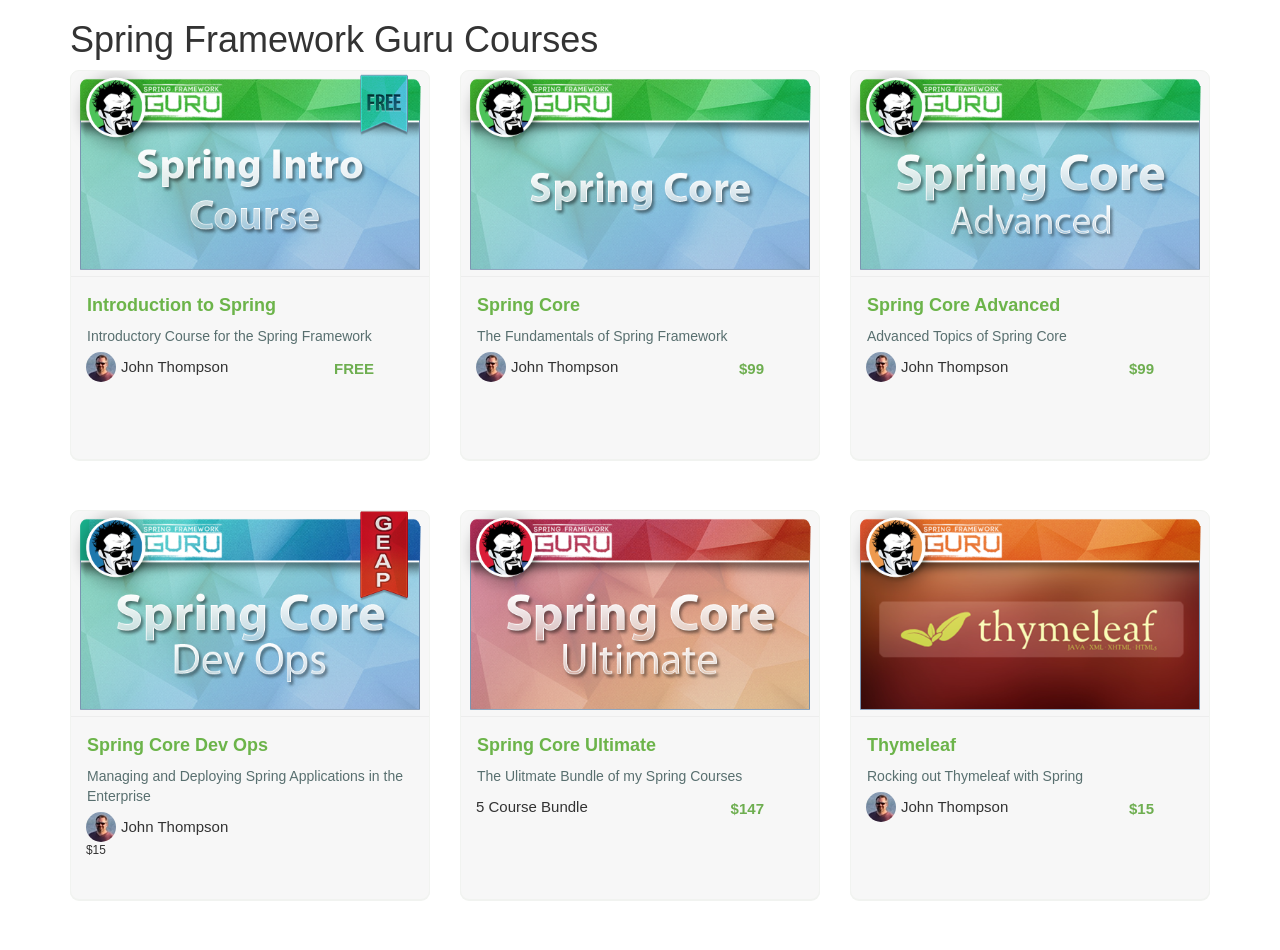
<file: src/main/resources/templates/index.html>
<!DOCTYPE html>
<html lang="en" xmlns:th="http://www.thymeleaf.org">
<head>
    <meta charset="UTF-8"/>
    <title th:text="#{index.page.title}">Page Title</title>

    <link href="../static/vendors/css/bootstrap-3.3.4-dist/css/bootstrap.min.css" rel="stylesheet" media="screen"
          th:href="@{/vendors/css/bootstrap-3.3.4-dist/css/bootstrap.min.css}"/>

    <script src="../static/vendors/js/jquery-2.1.4.min.js"
            th:src="@{/vendors/js/jquery-2.1.4.min.js}"></script>

    <link href="../static/css/custom.css"
          th:href="@{/css/custom.css}" rel="stylesheet" media="screen">

</head>
<body>
<div th:replace="fragments/jumbotron :: jumbotron"></div>

<div class="container">
    <div class="row">
        <div class="col-md-12">
            <h1 th:text="#{index.courses.headline}">Spring Framework Guru Courses</h1>
        </div>
    </div>

    <!--/*@thymesVar id="products" type="java.util.List<com.miho.thymeleafcourse.domain.Product>"*/-->
    <div class="row course-list list">
        <div th:each="product,i : ${products}">
            <div th:if="${i.count gt 0 and i.count lt 4}">
                <div th:replace="fragments/product-listing :: product-listing"></div>
            </div>
        </div>
    </div>
    <div class="row course-list list">
        <div th:each="product,i : ${products}">
            <div th:if="${i.count gt 3 and i.count lt 7}">
                <div th:replace="fragments/product-listing :: product-listing"></div>
            </div>
        </div>
    </div>

    <div class="row course-list list" th:remove="all">
        <div class="col-md-4">
            <div class="course-listing">
                <div class="row">
                    <a href="product.html">
                        <div class="col-lg-12">
                            <div class="course-box-image-container">
                                <img role="presentation"
                                     src="../static/images/SpringIntroThumb.png"
                                     th:src="@{/images/SpringIntroThumb.png}"
                                     class="course-box-image"/>
                            </div>
                            <div class="course-listing-title">
                                Introduction to Spring
                            </div>
                            <div class="course-listing-subtitle">
                                Introductory Course for the Spring Framework
                            </div>
                        </div>
                    </a>
                </div>
                <div class="row course-listing-extra-info col-xs-12">
                    <div class="col-xs-8">
                        <img align="left" alt="John Thompson"
                             src="../static/images/instructor_jt.jpg"
                             th:src="@{/images/instructor_jt.jpg}"
                             class="img-circle"/>
                        <div class="small course-author-name">
                            John Thompson
                        </div>
                    </div>
                    <div class="col-xs-4">
                        <div class="small course-price">
                            FREE
                        </div>
                    </div>
                </div>
            </div>
        </div>
        <div class="col-md-4">
            <div class="course-listing">
                <div class="row">
                    <a data-role="course-box-link" href="product.html">
                        <div class="col-lg-12">
                            <div class="course-box-image-container">
                                <img role="presentation"
                                     src="../static/images/SpringCoreThumb.png"
                                     th:src="@{/images/SpringCoreThumb.png}"
                                     class="course-box-image"/>
                            </div>
                            <div class="course-listing-title">
                                Spring Core
                            </div>
                            <div class="course-listing-subtitle">
                                The Fundamentals of Spring Framework
                            </div>
                        </div>
                    </a>
                </div>
                <div class="row course-listing-extra-info col-xs-12">
                    <div class="col-xs-8">
                        <img align="left" alt="John Thompson"
                             src="../static/images/instructor_jt.jpg"
                             th:src="@{/images/instructor_jt.jpg}"
                             class="img-circle"/>
                        <div class="small course-author-name">
                            John Thompson
                        </div>
                    </div>
                    <div class="col-xs-4">
                        <div class="small course-price">
                            $99
                        </div>
                    </div>
                </div>
            </div>
        </div>
        <div class="col-md-4">
            <div class="course-listing">
                <div class="row">
                    <a data-role="course-box-link" href="product.html">
                        <div class="col-lg-12">
                            <div class="course-box-image-container">
                                <img role="presentation"
                                     src="../static/images/SpringCoreAdvancedThumb.png"
                                     th:src="@{/images/SpringCoreAdvancedThumb.png}"
                                     class="course-box-image"/>
                            </div>
                            <div class="course-listing-title">
                                Spring Core Advanced
                            </div>
                            <div class="course-listing-subtitle">
                                Advanced Topics of Spring Core
                            </div>
                        </div>
                    </a>
                </div>
                <div class="row course-listing-extra-info col-xs-12">
                    <div class="col-xs-8">
                        <img align="left" alt="John Thompson"
                             src="../static/images/instructor_jt.jpg"
                             th:src="@{/images/instructor_jt.jpg}"
                             class="img-circle"/>
                        <div class="small course-author-name">
                            John Thompson
                        </div>
                    </div>
                    <div class="col-xs-4">
                        <div class="small course-price">
                            $99
                        </div>
                    </div>
                </div>
            </div>
        </div>
    </div>

    <div class="row" th:remove="all">
        <div class="col-md-4">
            <div class="course-listing">
                <div class="row">
                    <a data-role="course-box-link" href="product.html">
                        <div class="col-lg-12">
                            <div class="course-box-image-container">
                                <img role="presentation"
                                     src="../static/images/SpringCoreDevOpsThumb.png"
                                     th:src="@{/images/SpringCoreDevOpsThumb.png}"
                                     class="course-box-image"/>
                            </div>
                            <div class="course-listing-title">
                                Spring Core Dev Ops
                            </div>
                            <div class="course-listing-subtitle">
                                Managing and Deploying Spring Applications in the Enterprise
                            </div>
                        </div>
                    </a>
                </div>
                <div class="row course-listing-extra-info col-xs-12">
                    <div class="col-xs-8">
                        <img align="left" alt="John Thompson"
                             src="../static/images/instructor_jt.jpg"
                             th:src="@{/images/instructor_jt.jpg}"
                             class="img-circle"/>
                        <div class="small course-author-name">
                            John Thompson
                        </div>
                    </div>

                </div>
                <div class="col-xs-4">
                    <div class="small course-price">
                        $15
                    </div>
                </div>
            </div>
        </div>
        <div class="col-md-4">
            <div class="course-listing">
                <div class="row">
                    <a data-role="course-box-link" href="product.html">
                        <div class="col-lg-12">
                            <div class="course-box-image-container">
                                <img role="presentation"
                                     src="../static/images/SpringCoreUltimateThumb.png"
                                     th:src="@{/images/SpringCoreUltimateThumb.png}"
                                     class="course-box-image"/>
                            </div>
                            <div class="course-listing-title">
                                Spring Core Ultimate
                            </div>
                            <div class="course-listing-subtitle">
                                The Ulitmate Bundle of my Spring Courses
                            </div>
                        </div>
                    </a>
                </div>
                <div class="row course-listing-extra-info col-xs-12">
                    <div class="col-xs-8">
                        <div class="small course-bundle">
                            5 Course Bundle
                        </div>
                    </div>
                    <div class="col-xs-4">
                        <div class="small course-price">
                            $147
                        </div>
                    </div>
                </div>
            </div>
        </div>
        <div class="col-md-4">
            <div class="course-listing">
                <div class="row">
                    <a data-role="course-box-link" href="product.html">
                        <div class="col-lg-12">
                            <div class="course-box-image-container">
                                <img role="presentation"
                                     src="../static/images/ThymeleafThumb.png"
                                     th:src="@{/images/ThymeleafThumb.png}"
                                     class="course-box-image"/>
                            </div>
                            <div class="course-listing-title">
                                Thymeleaf
                            </div>
                            <div class="course-listing-subtitle">
                                Rocking out Thymeleaf with Spring
                            </div>
                        </div>
                    </a>
                </div>
                <div class="row course-listing-extra-info col-xs-12">
                    <div class="col-xs-8">
                        <img align="left" alt="John Thompson"
                             src="../static/images/instructor_jt.jpg"
                             th:src="@{/images/instructor_jt.jpg}"
                             class="img-circle"/>
                        <div class="small course-author-name">
                            John Thompson
                        </div>

                    </div>
                    <div class="col-xs-4">
                        <div class="small course-price">
                            $15
                        </div>
                    </div>
                </div>
            </div>
        </div>
    </div>
</div>

<div th:replace="fragments/footer :: footer"></div>

</body>
</html>
</file>
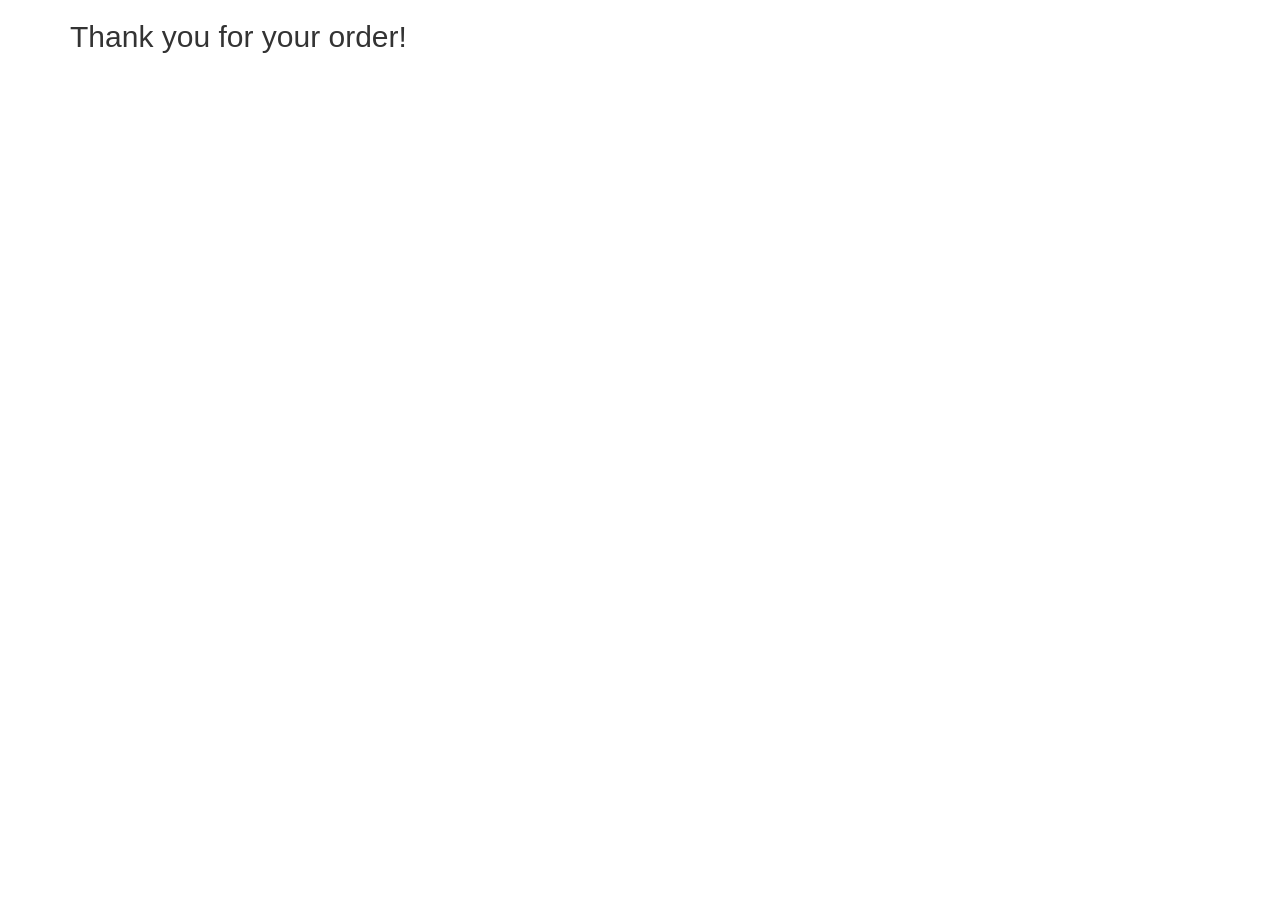
<file: src/main/resources/templates/checkout-complete.html>
<!DOCTYPE html>
<html lang="en" xmlns:th="http://www.thymeleaf.org">
<head>
    <meta charset="UTF-8">
    <title>Checkout Complete</title>

    <link href="../static/vendors/css/bootstrap-3.3.4-dist/css/bootstrap.min.css" rel="stylesheet" media="screen"
          th:href="@{/vendors/css/bootstrap-3.3.4-dist/css/bootstrap.min.css}"/>

    <script src="../static/vendors/js/jquery-2.1.4.min.js"
            th:src="@{/vendors/js/jquery-2.1.4.min.js}"></script>

    <link href="../static/css/custom.css"
          th:href="@{/css/custom.css}" rel="stylesheet" media="screen">
</head>
<body>
<div class="container">
    <div class="row col-md-12">
        <h2>Thank you for your order!</h2>
    </div>
</div>
</body>
</html>
</file>
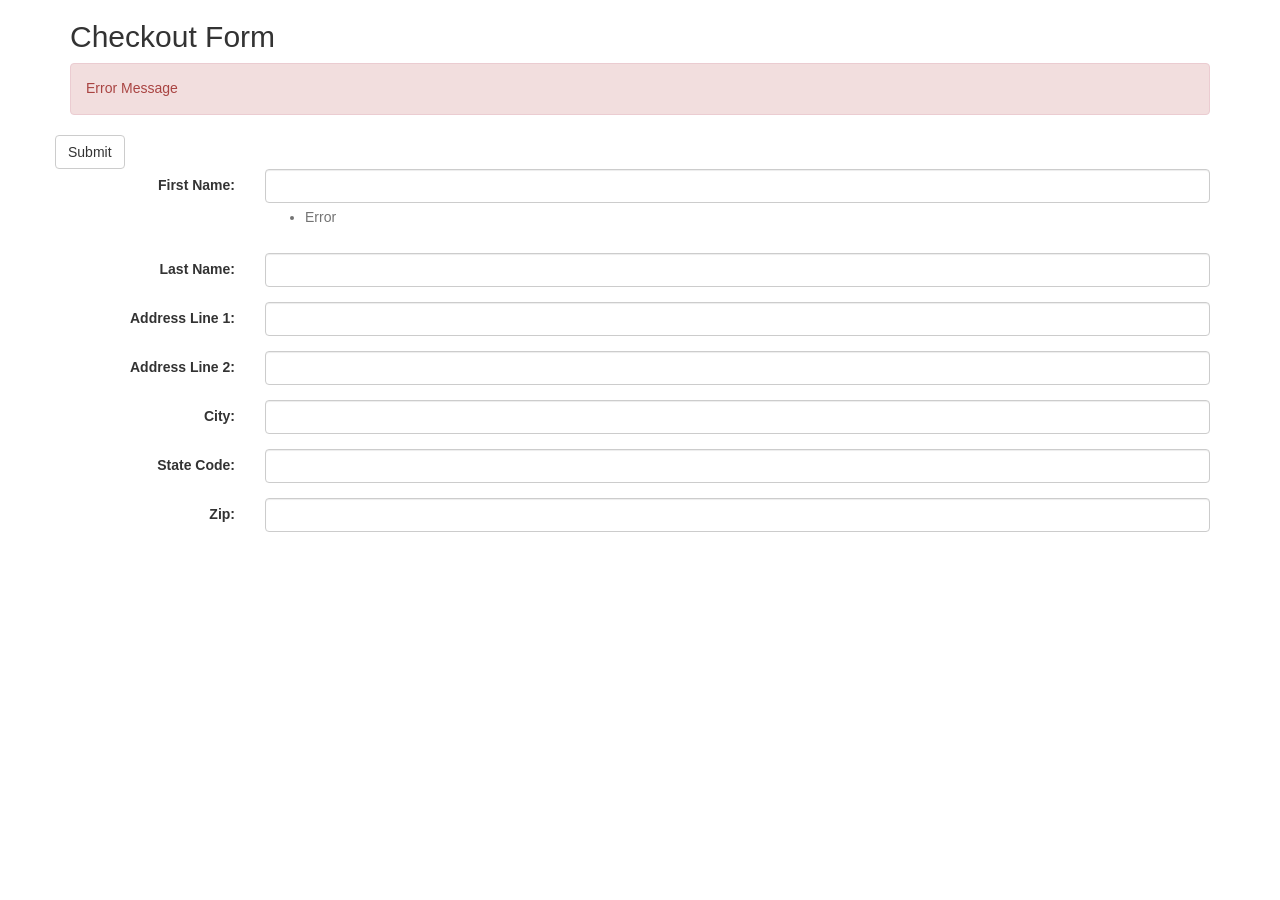
<file: src/main/resources/templates/checkout-form.html>
<!DOCTYPE html>
<html lang="en" xmlns:th="http://www.thymeleaf.org">
<head>
    <meta charset="UTF-8">
    <title>Checkout</title>
    <link href="../static/vendors/css/bootstrap-3.3.4-dist/css/bootstrap.min.css" rel="stylesheet" media="screen"
          th:href="@{/vendors/css/bootstrap-3.3.4-dist/css/bootstrap.min.css}"/>

    <script src="../static/vendors/js/jquery-2.1.4.min.js"
            th:src="@{/vendors/js/jquery-2.1.4.min.js}"></script>

    <link href="../static/css/custom.css"
          th:href="@{/css/custom.css}" rel="stylesheet" media="screen">
</head>
<body>
<div class="container">
    <h2>Checkout Form</h2>

    <!--/*@thymesVar id="checkoutCommand" type="com.miho.thymeleafcourse.command.CheckoutCommand"*/-->
    <form class="form-horizontal" th:object="${checkoutCommand}" th:action="@{/do-checkout}" method="post">

        <div th:if="${#fields.hasAnyErrors()}" class="alert alert-danger">
            <p th:text="#{checkout.hasErrors}">Error Message</p>
        </div>

        <div th:replace="fragments/checkout/form-input :: form-input(firstName)"></div>

        <div th:replace="fragments/checkout/form-input :: form-input(lastName)"></div>

        <div th:replace="fragments/checkout/form-input :: form-input(addressLine1)"></div>

        <div th:replace="fragments/checkout/form-input :: form-input(addressLine2)"></div>

        <div th:replace="fragments/checkout/form-input :: form-input(city)"></div>

        <div th:replace="fragments/checkout/form-input :: form-input(stateCode)"></div>

        <div th:replace="fragments/checkout/form-input :: form-input(zip)"></div>

        <div class="row">
            <button type="submit" class="btn btn-default">Submit</button>
        </div>

        <!-- to preserve the natural templating -->
        <div th:remove="all">
            <div class="form-group" th:class="${#fields.hasErrors('firstName')} ? 'form-group has-error' : 'form-group'">
                <label class="col-sm-2 control-label">First Name:</label>
                <div class="col-sm-10">
                    <input type="text" class="form-control" th:field="*{firstName}" th:errorClass="has-error"/>

                    <div class="help-block" th:if="${#fields.hasErrors('firstName')}">
                        <ul>
                            <li th:each="err : ${#fields.errors('firstName')}" th:text="${err}">Error</li>
                        </ul>
                    </div>
                </div>
            </div>
            <div class="form-group">
                <label class="col-sm-2 control-label">Last Name:</label>
                <div class="col-sm-10">
                    <input type="text" class="form-control" th:field="*{lastName}" />
                </div>
            </div>
            <div class="form-group">
                <label class="col-sm-2 control-label">Address Line 1:</label>
                <div class="col-sm-10">
                    <input type="text" class="form-control" th:field="*{addressLine1}" />
                </div>
            </div>
            <div class="form-group">
                <label class="col-sm-2 control-label">Address Line 2:</label>
                <div class="col-sm-10">
                    <input type="text" class="form-control" th:field="*{addressLine2}" />
                </div>
            </div>
            <div class="form-group">
                <label class="col-sm-2 control-label">City:</label>
                <div class="col-sm-10">
                    <input type="text" class="form-control" th:field="*{city}" />
                </div>
            </div>
            <div class="form-group">
                <label class="col-sm-2 control-label">State Code:</label>
                <div class="col-sm-10">
                    <input type="text" class="form-control" th:field="*{stateCode}" />
                </div>
            </div>
            <div class="form-group">
                <label class="col-sm-2 control-label">Zip:</label>
                <div class="col-sm-10">
                    <input type="text" class="form-control" th:field="*{zip}" />
                </div>
            </div>
        </div>

    </form>
</div>
</body>
</html>
</file>
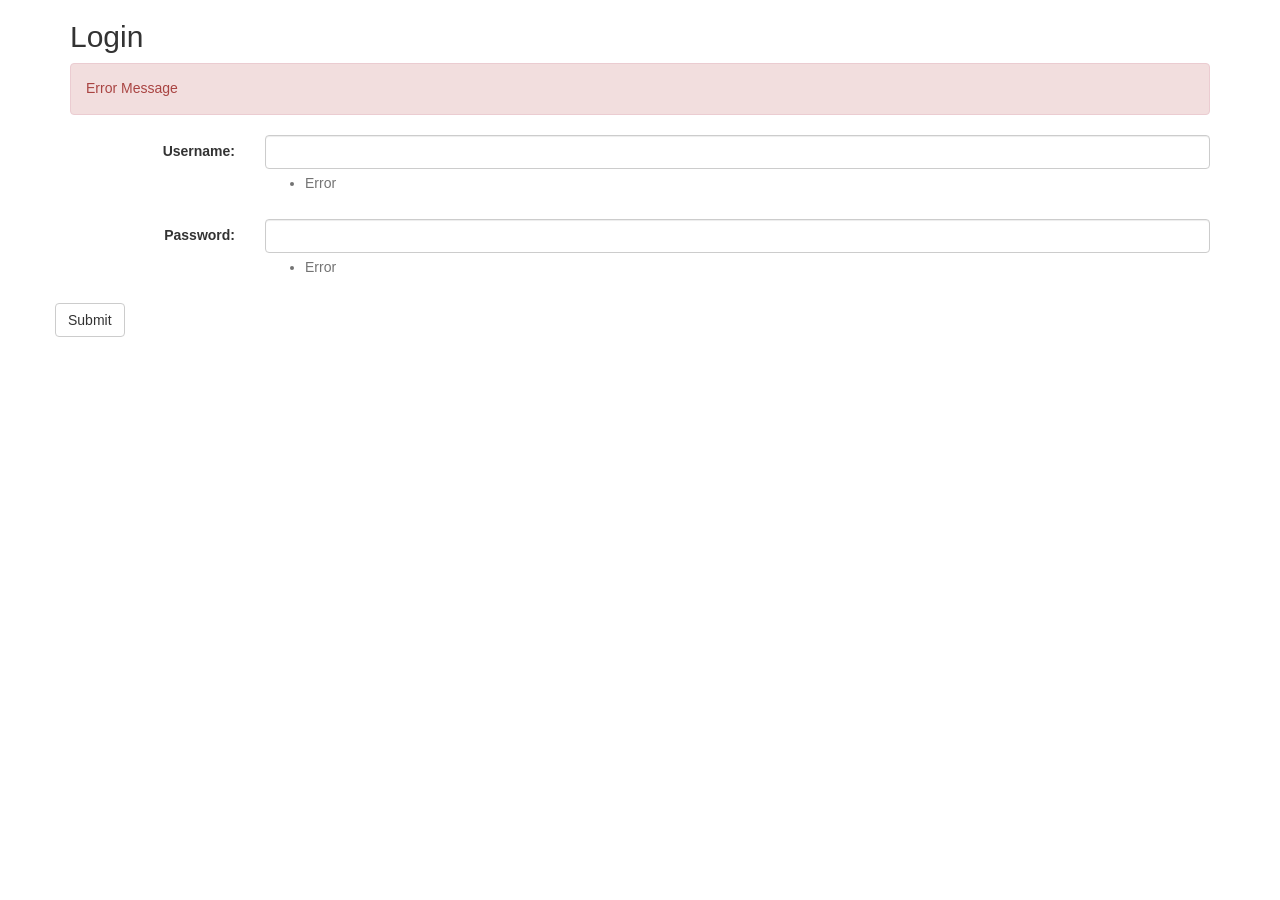
<file: src/main/resources/templates/login-form.html>
<!DOCTYPE html>
<html lang="en" xmlns:th="http://www.thymeleaf.org">
<head>
    <meta charset="UTF-8">
    <title>Login</title>
    <link href="../static/vendors/css/bootstrap-3.3.4-dist/css/bootstrap.min.css" rel="stylesheet" media="screen"
          th:href="@{/vendors/css/bootstrap-3.3.4-dist/css/bootstrap.min.css}"/>

    <script src="../static/vendors/js/jquery-2.1.4.min.js"
            th:src="@{/vendors/js/jquery-2.1.4.min.js}"></script>

    <link href="../static/css/custom.css"
          th:href="@{/css/custom.css}" rel="stylesheet" media="screen">
</head>
<body>
<div class="container">
    <h2>Login</h2>

    <!--/*@thymesVar id="loginCommand" type="com.miho.thymeleafcourse.command.LoginCommand"*/-->
    <form class="form-horizontal" th:object="${loginCommand}" th:action="@{/login}" method="post">

        <div th:if="${#fields.hasAnyErrors()}" class="alert alert-danger">
            <p th:text="#{checkout.hasErrors}">Error Message</p>
        </div>

        <div class="form-group"
             th:class="${#fields.hasErrors('username')} ? 'form-group has-error' : 'form-group'">
            <label class="col-sm-2 control-label" th:text="#{loginCommand.username}">Username:</label>
            <div class=" col-sm-10">
                <input type="text" class="form-control" th:field="*{username}" th:errorClass="has-error"/>

                <div class="help-block" th:if="${#fields.hasErrors('username')}">
                    <ul>
                        <li th:each="err : ${#fields.errors('username')}" th:text="${err}">Error</li>
                    </ul>
                </div>
            </div>
        </div>
        <div class="form-group"
             th:class="${#fields.hasErrors('password')} ? 'form-group has-error' : 'form-group'">
            <label class="col-sm-2 control-label" th:text="#{loginCommand.password}">Password:</label>
            <div class="col-sm-10">
                <input type="password" class="form-control" th:field="*{password}" th:errorClass="has-error"/>

                <div class="help-block" th:if="${#fields.hasErrors('password')}">
                    <ul>
                        <li th:each="err : ${#fields.errors('password')}" th:text="${err}">Error</li>
                    </ul>
                </div>
            </div>
        </div>

        <div class="row">
            <button type="submit" class="btn btn-default">Submit</button>
        </div>

    </form>
</div>
</body>
</html>
</file>
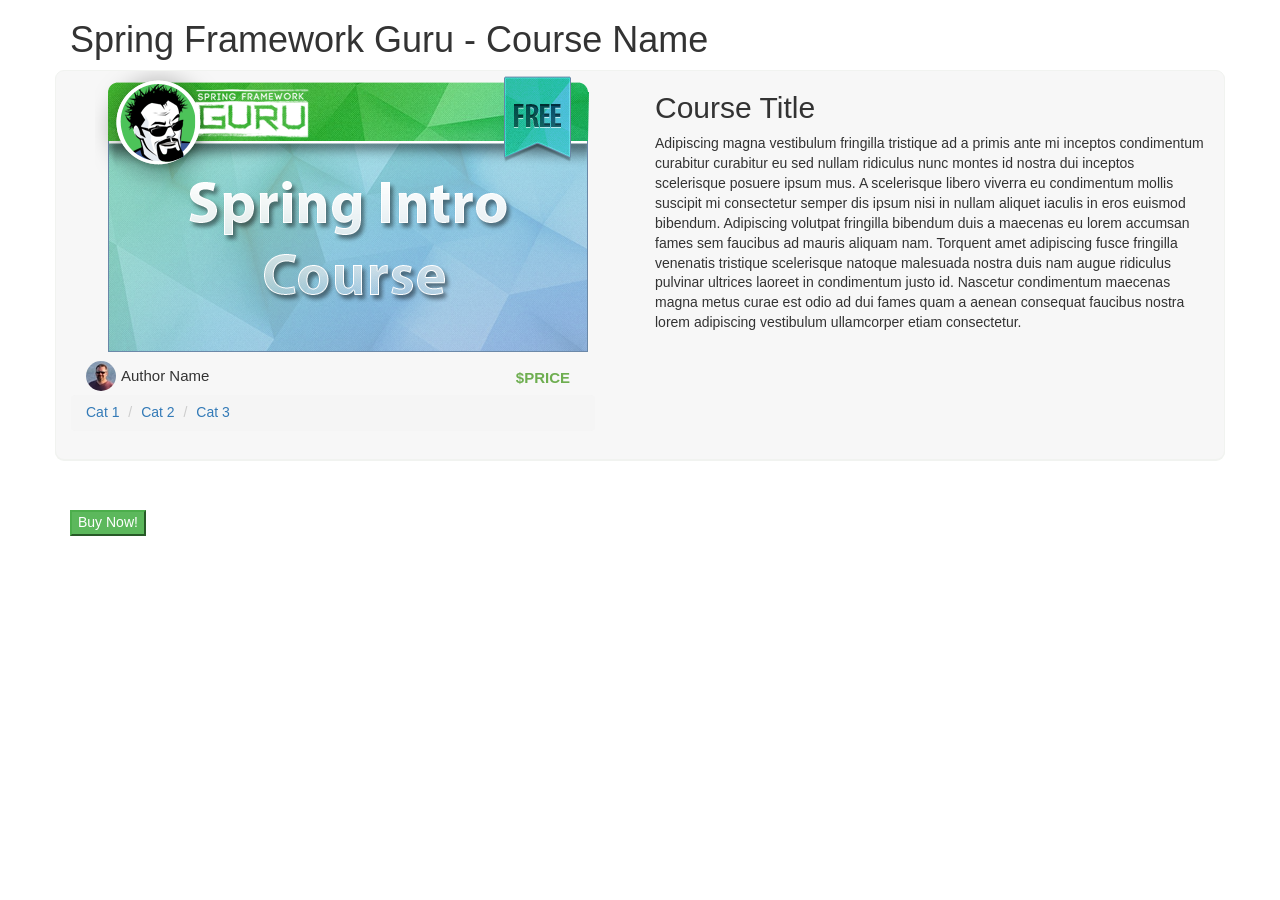
<file: src/main/resources/templates/product.html>
<!DOCTYPE html>
<html lang="en" xmlns:th="http://www.thymeleaf.org">
<!--/*@thymesVar id="product" type="com.miho.thymeleafcourse.domain.Product"*/-->
<head>
    <meta charset="UTF-8"/>
    <title th:text="${product.name}">Spring Framework Guru - Course Name</title>

    <link href="../static/vendors/css/bootstrap-3.3.4-dist/css/bootstrap.min.css" rel="stylesheet" media="screen"
          th:href="@{/vendors/css/bootstrap-3.3.4-dist/css/bootstrap.min.css}"/>

    <script src="../static/vendors/js/jquery-2.1.4.min.js"
            th:src="@{/vendors/js/jquery-2.1.4.min.js}"></script>

    <link href="../static/css/custom.css"
          th:href="@{/css/custom.css}" rel="stylesheet" media="screen">

</head>
<body>

<div th:replace="fragments/jumbotron :: jumbotron"></div>

<div class="container">
    <div class="row">
        <div class="col-md-12">
            <h1 th:text="${product.name}">Spring Framework Guru - Course Name</h1>
        </div>
    </div>
    <div class="row course-listing">
        <div class="col-md-6">

            <div class="row">
                <div class="col-md-12">
                    <img src="../static/images/SpringIntroThumb.png"
                         th:src="@{'/images/' + ${product.imageUrl}}"
                         class="center-block"/>
                </div>
            </div>
            <div class="row course-listing-extra-info col-xs-12">
                <div class="col-xs-8">
                    <img align="left" alt="John Thompson"
                         src="../static/images/instructor_jt.jpg"
                         th:src="@{/images/instructor_jt.jpg}"
                         class="img-circle"/>
                    <div class="small course-author-name"
                         th:text="${product.author.firstName} + ' ' + ${product.author.lastName}">
                        Author Name
                    </div>
                </div>
                <div class="col-xs-4">
                    <div class="small course-price" th:text="${product.price > 0 ? '$'+ product.price : 'FREE'}">
                        $PRICE
                    </div>
                </div>
            </div>
            <div class="row col-xs-12">
                <ol class="breadcrumb">
                    <li th:each="category : ${product.productCategories}">
                        <a href="#" th:text="${category.category}">Cat 1</a>
                    </li>
                    <li th:remove="all"><a href="#">Cat 2</a></li>
                    <li th:remove="all"><a href="#">Cat 3</a></li>
                </ol>
            </div>
        </div>
        <div class="col-md-6">
            <div>
                <h2 th:text="${product.subtitle}">Course Title</h2>
                <p th:text="${product.description}">Adipiscing magna vestibulum fringilla tristique ad a primis ante mi
                    inceptos condimentum curabitur
                    curabitur eu sed nullam ridiculus nunc montes id nostra dui inceptos scelerisque posuere ipsum mus.
                    A scelerisque libero viverra eu condimentum mollis suscipit mi consectetur semper dis ipsum nisi
                    in nullam aliquet iaculis in eros euismod bibendum. Adipiscing volutpat fringilla bibendum duis a
                    maecenas eu lorem accumsan fames sem faucibus ad mauris aliquam nam. Torquent amet adipiscing fusce
                    fringilla venenatis tristique scelerisque natoque malesuada nostra duis nam augue ridiculus
                    pulvinar ultrices laoreet in condimentum justo id. Nascetur condimentum maecenas magna metus curae
                    est odio ad dui fames quam a aenean consequat faucibus nostra lorem adipiscing vestibulum
                    ullamcorper etiam consectetur. </p>
            </div>
        </div>
    </div>
    <div class="row">
        <div class="col-md-4">
            <button class="btn-success" th:text="#{product.buttons.buy-now}">Buy Now!</button>
        </div>
    </div>


</div>

<div th:replace="fragments/footer :: footer"></div>

</body>
</html>
</file>
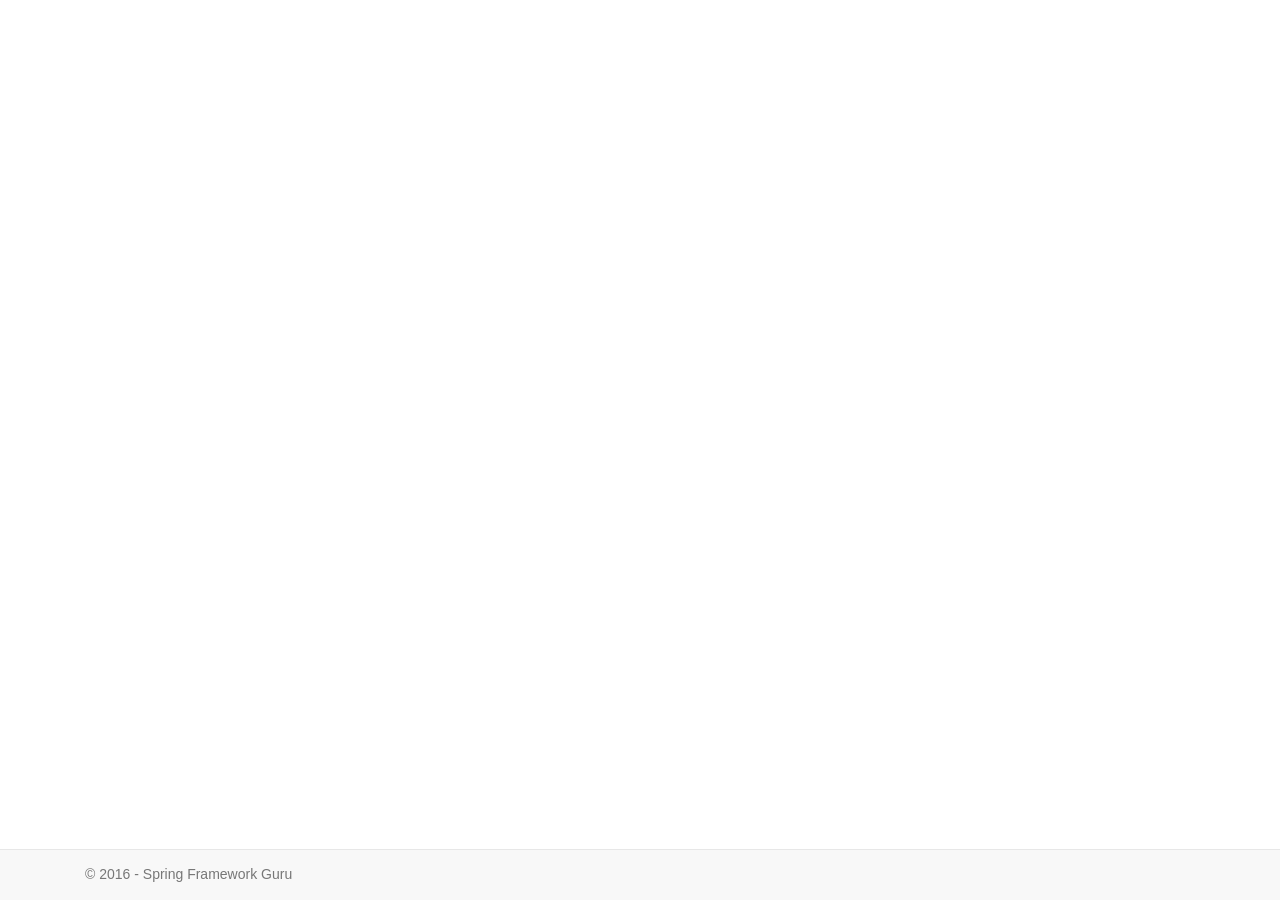
<file: src/main/resources/templates/fragments/footer.html>
<!DOCTYPE html>
<html lang="en" xmlns:th="http://www.thymeleaf.org">
<head>
    <meta charset="UTF-8">
    <title>Page Title</title>

    <link href="../../static/vendors/css/bootstrap-3.3.4-dist/css/bootstrap.min.css" rel="stylesheet" media="screen"
          th:href="@{/vendors/css/bootstrap-3.3.4-dist/css/bootstrap.min.css}"/>

    <script src="../../static/vendors/js/jquery-2.1.4.min.js"
            th:src="@{/vendors/js/jquery-2.1.4.min.js}"></script>

    <link href="../../static/css/custom.css"
          th:href="@{/css/custom.css}" rel="stylesheet" media="screen">

</head>
<body>
<div class="container" th:fragment="footer">
    <div class="navbar navbar-default navbar-fixed-bottom">
        <div class="container">
            <p class="navbar-text pull-left">© 2016 - Spring Framework Guru</p>
        </div>
    </div>
</div>
</body>
</html>
</file>
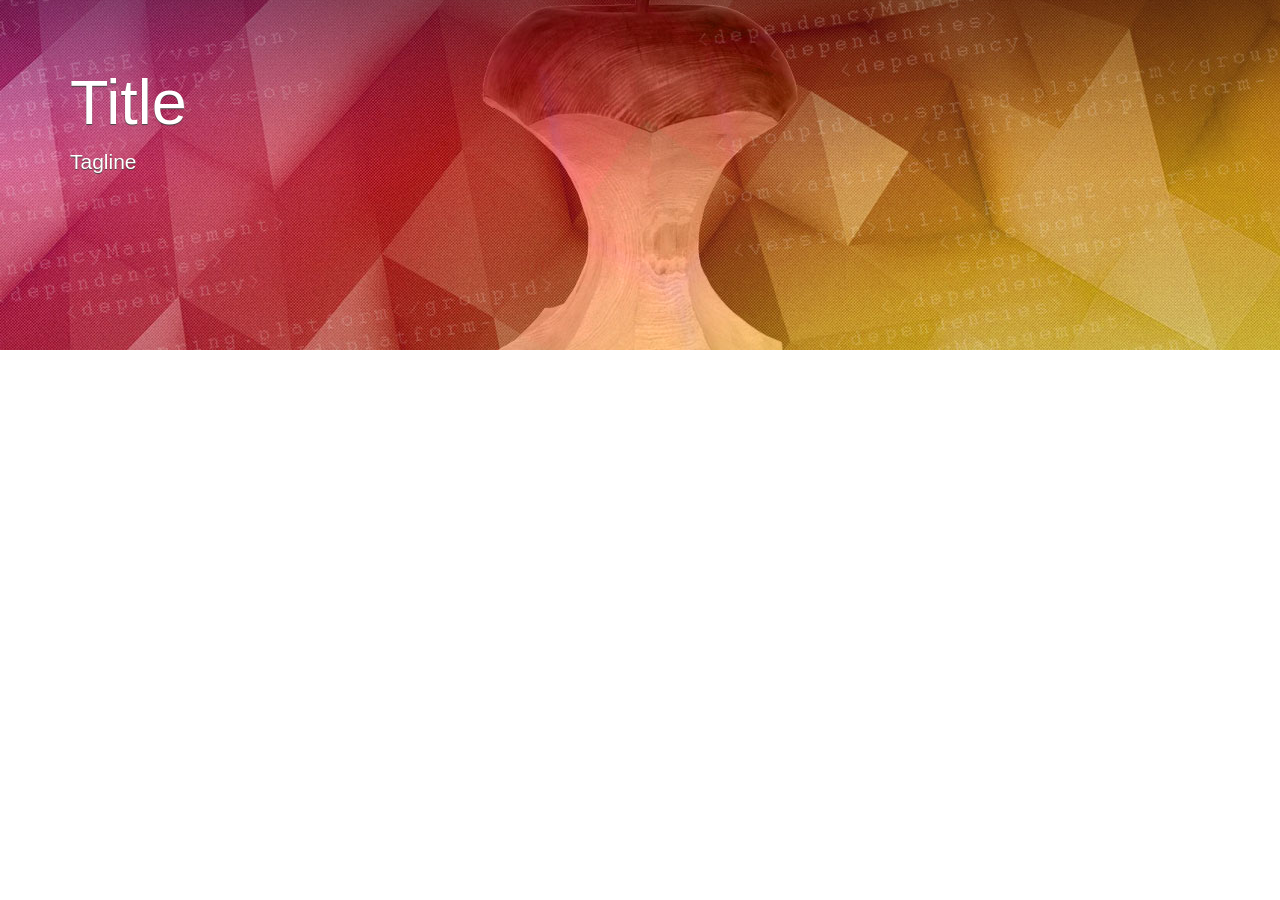
<file: src/main/resources/templates/fragments/jumbotron.html>
<!DOCTYPE html>
<html lang="en" xmlns:th="http://www.thymeleaf.org">
<head>
    <meta charset="UTF-8">
    <title>Page Title</title>

    <link href="../../static/vendors/css/bootstrap-3.3.4-dist/css/bootstrap.min.css" rel="stylesheet" media="screen"
          th:href="@{/vendors/css/bootstrap-3.3.4-dist/css/bootstrap.min.css}"/>

    <script src="../../static/vendors/js/jquery-2.1.4.min.js"
            th:src="@{/vendors/js/jquery-2.1.4.min.js}"></script>

    <link href="../../static/css/custom.css"
          th:href="@{/css/custom.css}" rel="stylesheet" media="screen">

</head>
<body>
<div class="jumbotron" th:fragment="jumbotron">
    <div class="container">
        <h1 th:text="#{index.page.title}">Title</h1>
        <p class="lead" th:text="#{index.courses.tagline}">Tagline</p>
    </div>
</div>
</body>
</html>
</file>
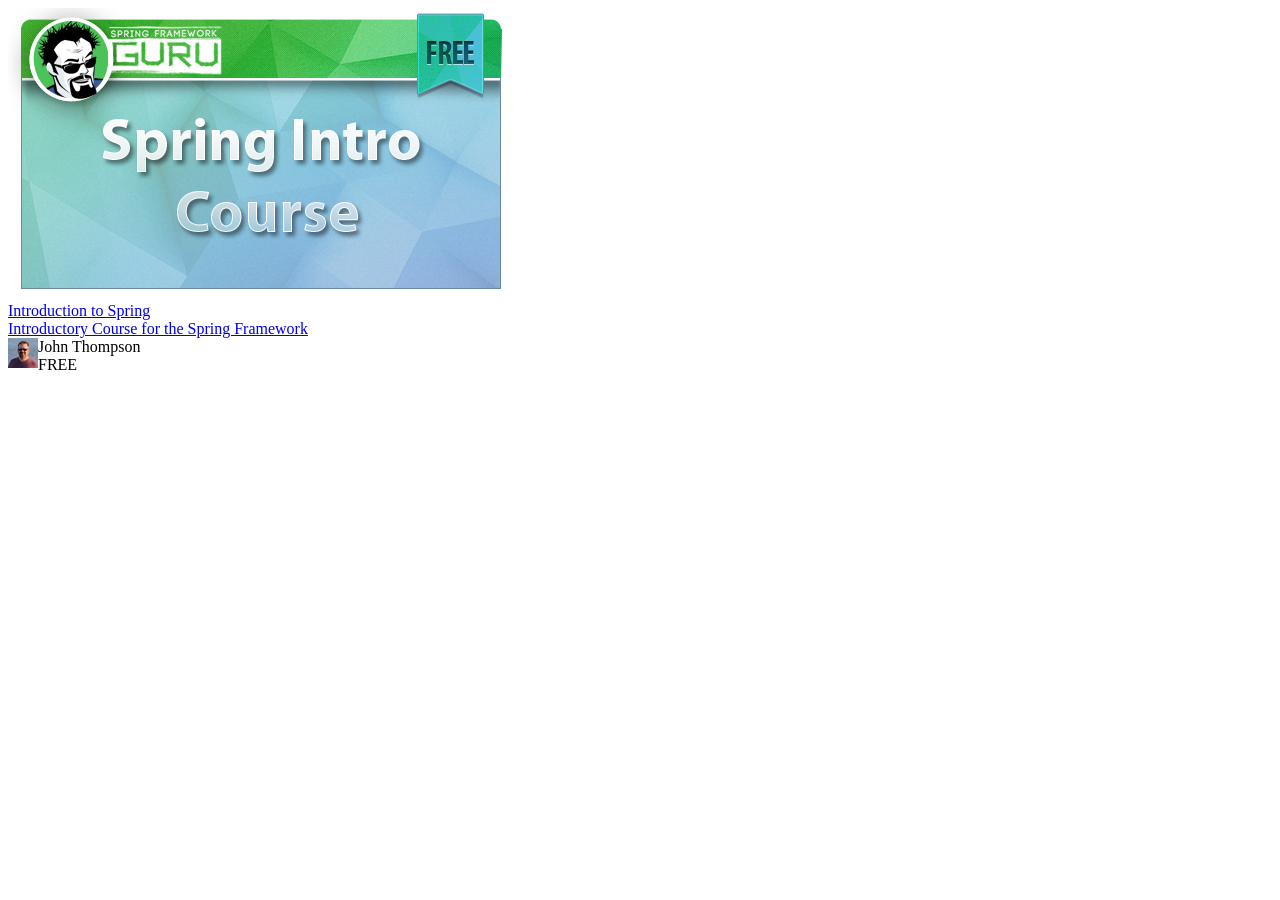
<file: src/main/resources/templates/fragments/product-listing.html>
<!DOCTYPE html>
<html lang="en" xmlns:th="http://www.thymeleaf.org">
<head>
    <meta charset="UTF-8">
    <title>Title</title>
</head>
<body>
<div class="col-md-4" th:fragment="product-listing">
    <!--/*@thymesVar id="product" type="com.miho.thymeleafcourse.domain.Product"*/-->
    <div class="course-listing">
        <div class="row">
            <a href="../product.html" th:href="@{'/product/' + ${product.id}}">
                <div class="col-lg-12">
                    <div class="course-box-image-container">
                        <img role="presentation"
                             src="../../static/images/SpringIntroThumb.png"
                             th:src="@{'/images/' + ${product.imageUrl}}"
                             class="course-box-image"/>
                    </div>
                    <div class="course-listing-title" th:text="${product.name}">
                        Introduction to Spring
                    </div>
                    <div class="course-listing-subtitle" th:text="${product.subtitle}">
                        Introductory Course for the Spring Framework
                    </div>
                </div>
            </a>
        </div>
        <div class="row course-listing-extra-info col-xs-12">
            <div class="col-xs-8">
                <img align="left" alt="John Thompson"
                     src="../../static/images/instructor_jt.jpg"
                     th:src="@{'/images/' + ${product.author.imageUrl}}"
                     class="img-circle"/>
                <div class="small course-author-name" th:text="${product.author.firstName} + ' ' + ${product.author.lastName}">
                    John Thompson
                </div>
            </div>
            <div class="col-xs-4">
                <div class="small course-price" th:text="${product.price > 0 ? '$'+ product.price : 'FREE'}">
                    FREE
                </div>
            </div>
        </div>
    </div>
</div>
</body>
</html>
</file>
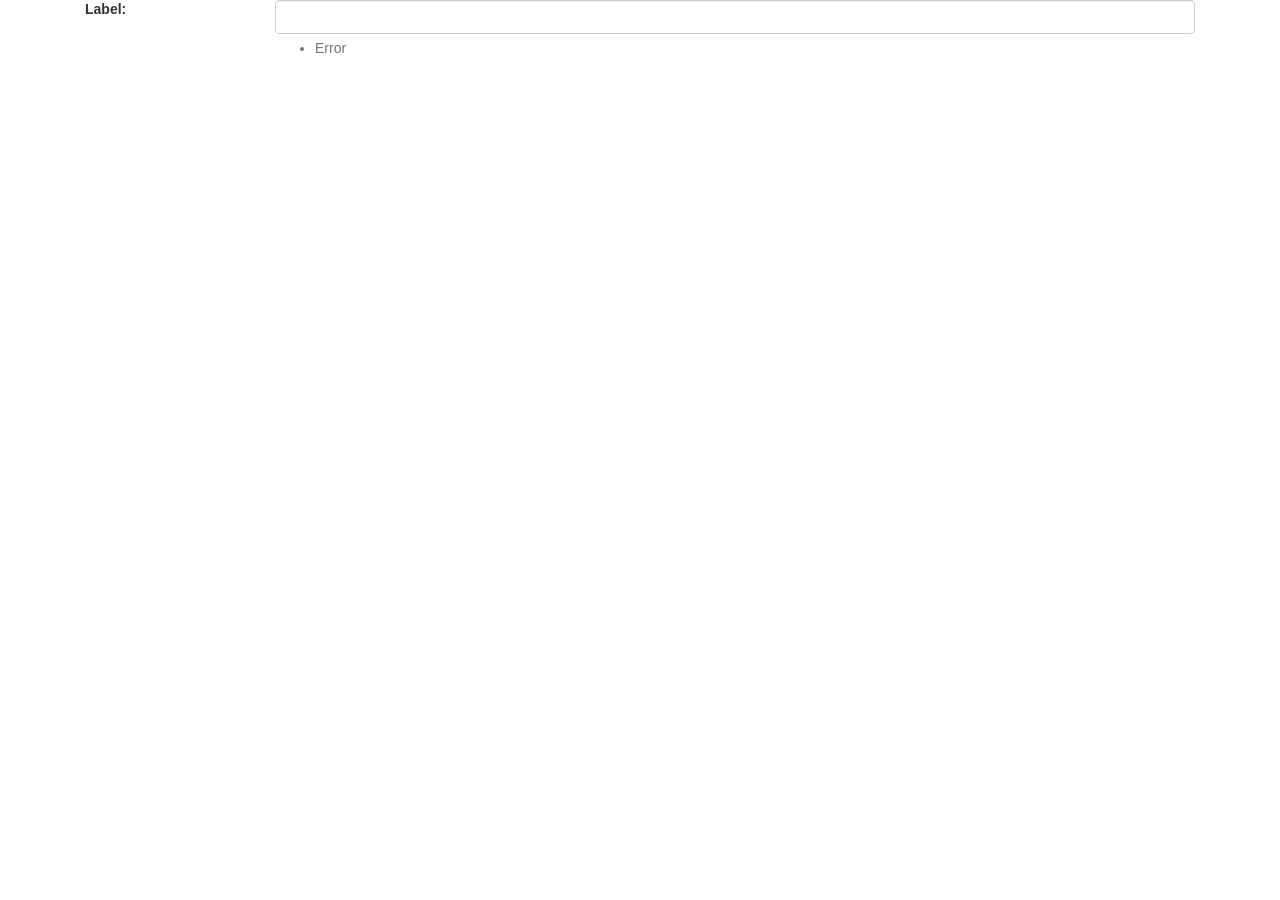
<file: src/main/resources/templates/fragments/checkout/form-input.html>
<!DOCTYPE html>
<html lang="en" xmlns:th="http://www.thymeleaf.org">
<head>
    <meta charset="UTF-8">
    <title>Form Input</title>

    <link href="../../../static/vendors/css/bootstrap-3.3.4-dist/css/bootstrap.min.css" rel="stylesheet" media="screen"
          th:href="@{/vendors/css/bootstrap-3.3.4-dist/css/bootstrap.min.css}"/>

    <script src="../../../static/vendors/js/jquery-2.1.4.min.js"
            th:src="@{/vendors/js/jquery-2.1.4.min.js}"></script>

    <link href="../../../static/css/custom.css"
          th:href="@{/css/custom.css}" rel="stylesheet" media="screen">
</head>
<body>

<div class="container" th:fragment="form-input(propertyName)">
    <div class="form-group" th:class="${#fields.hasErrors(propertyName)} ? 'form-group has-error' : 'form-group'">
        <label class="col-sm-2 control-label" th:text="#{checkoutCommand.__${propertyName}__}">Label:</label>
        <div class="col-sm-10">
            <input type="text" class="form-control" th:field="*{__${propertyName}__}" th:errorClass="has-error"/>

            <div class="help-block" th:if="${#fields.hasErrors(propertyName)}">
                <ul>
                    <li th:each="err : ${#fields.errors(propertyName)}" th:text="${err}">Error</li>
                </ul>
            </div>
        </div>
    </div>
</div>

</body>
</html>
</file>
